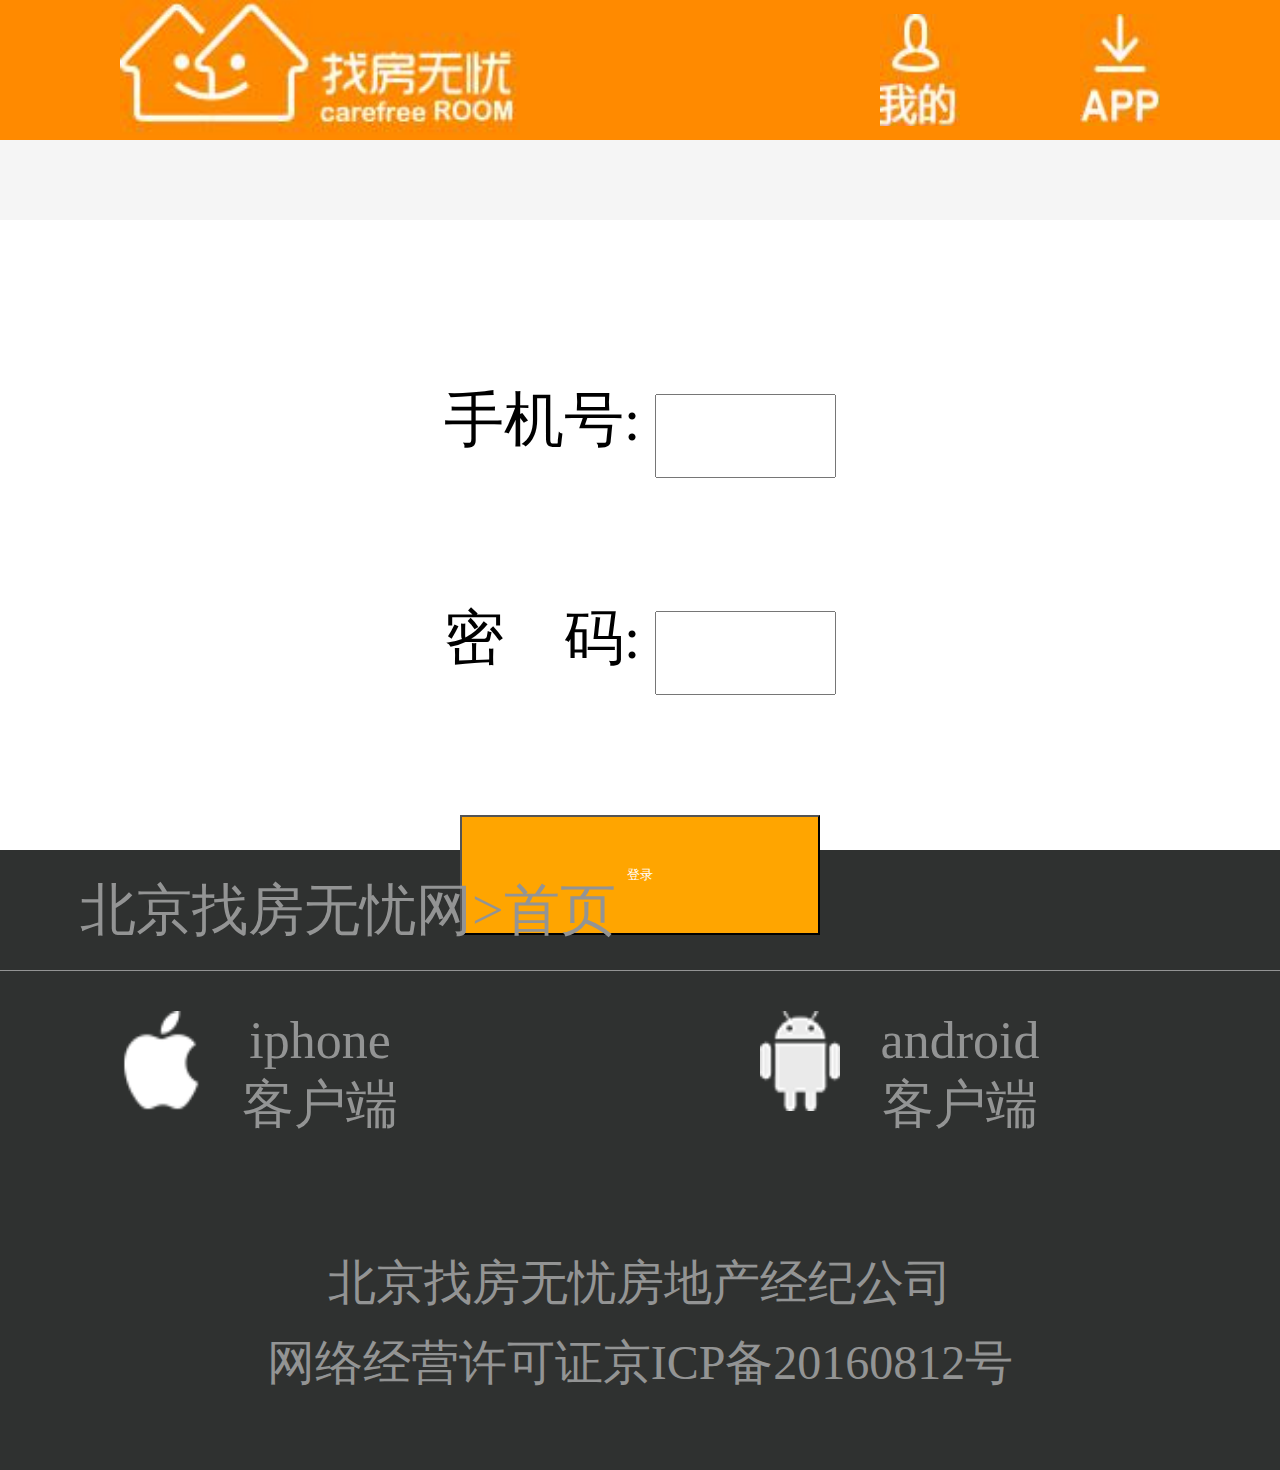
<file: login.html>
<!DOCTYPE html>
<html lang="en">
<head>
    <meta charset="UTF-8">
    <meta name="viewport" content="width=device-width, initial-scale=1.0">
    <meta http-equiv="X-UA-Compatible" content="ie=edge">
    <title>Document</title>
    <link rel="stylesheet" href='素材/css/zhu ce.css'>
</head>
<body>
        <header>
                <div class="logo">
                    <img src="素材/image/index/logo.jpg" alt="">
                </div>
        
        
                <div class="aBQ">
                    <a href="#"><img src="素材/image/index/my.jpg" alt=""></a>
                    <a href="#"><img src="素材/image/index/xiazai.jpg" alt=""></a>
                </div>
            </header>
        
            <div class="box">
                <ul>
                    <li><span>手机号: </span><input type="text" class="user">
                    <p class="iphone"></p>
                </li>
                    <li><span>密&emsp;码: </span>
                        <input type="password" class="pasword">
                        <p class="pw"></p>
                    </li>
                    <!-- <li><span>确认密码: </span><input type="password" class="paswords">
                    <p class="TX">
                        
                    </p>
                    
                    </li> -->
                     <li><button>登录</button>
                        <button class="none">去注册</button></li>
                </ul>
            </div>
        
            <footer>
                <p>
                    北京找房无忧网>首页
                </p>
                <div>
                    <a href=""><img src="素材/image/index/apple.png" alt="">
                        <p>iphone</p>
                        <p>客户端</p>
                    </a>
                    <a href=""><img src="素材/image/index/android.png" alt="">
                        <p>android</p>
                        <p>客户端</p>
                    </a>
                </div>
                <p class="fp">北京找房无忧房地产经纪公司</p>
                <p class="fp">网络经营许可证京ICP备20160812号</p>
        
            </footer>
        </body>
<script src="素材/js/zepto.js"></script>
<script src="素材/js/rem.js"></script>
<script src="素材/js/tap.js"></script>
<script src="素材/js/login.js"></script>
        
</html>
</file>
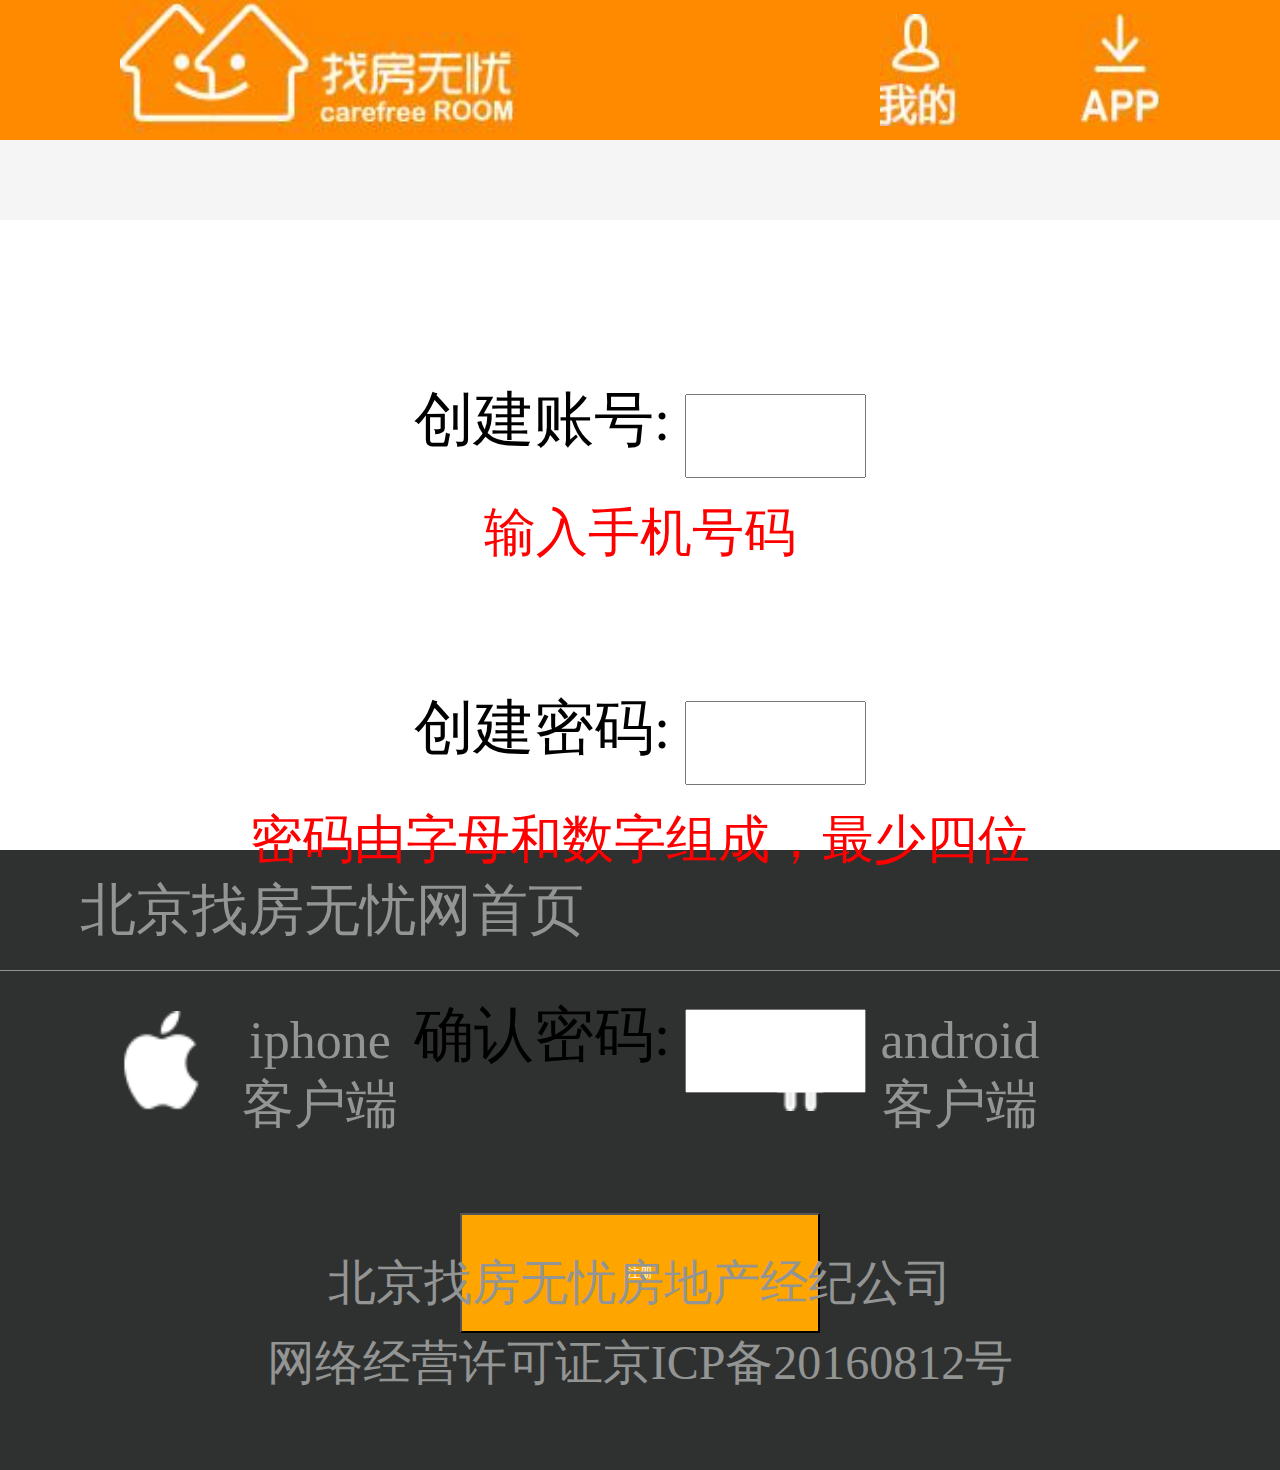
<file: zhu ce.html>
<!DOCTYPE html>
<html lang="en">

<head>
    <meta charset="UTF-8">
    <meta name="viewport" content="width=device-width, initial-scale=1.0">
    <meta http-equiv="X-UA-Compatible" content="ie=edge">
    <title>Document</title>
    <link rel="stylesheet" href="素材/css/zhu ce.css">
</head>

<body>
    <header>
        <div class="logo">
            <img src="素材/image/index/logo.jpg" alt="">
        </div>

        <div class="aBQ">
            <a href="#"><img src="素材/image/index/my.jpg" alt=""></a>
            <a href="#"><img src="素材/image/index/xiazai.jpg" alt=""></a>
        </div>
    </header>

    <div class="box">
        <ul>
            <li><span>创建账号: </span><input type="text" class="user">
            <p class="iphone">输入手机号码</p></li>
            <li><span>创建密码: </span>
                <input type="password" class="pasword">
                <p class="pw">密码由字母和数字组成，最少四位</p>
            </li>
            <li><span>确认密码: </span><input type="password" class="paswords">
            <p class="TX">
            </p>
            </li>
             <li><button>注册</button></li>
        </ul>
    </div>

    <footer>
        <p>
            北京找房无忧网首页
        </p>
        <div>
            <a href=""><img src="素材/image/index/apple.png" alt="">
                <p>iphone</p>
                <p>客户端</p>
            </a>

            <a href=""><img src="素材/image/index/android.png" alt="">
                <p>android</p>
                <p>客户端</p>
            </a>
        </div>
        <p class="fp">北京找房无忧房地产经纪公司</p>
        <p class="fp">网络经营许可证京ICP备20160812号</p>

    </footer>
</body>
<script src="素材/js/zepto.js"></script>
<script src="素材/js/rem.js"></script>
<script src="素材/js/tap.js"></script>
<script src="素材/js/zhuce.js"></script>

</html>
</file>
<file: 素材/css/zhu ce.css>
*{
    margin:0;
    padding:0;
}
html,body{
    width:100%;
    height:100%;
    background-color: #f5f5f5;
}
header{
    width:100%;
    height:0.35rem;
    background:#ff8a00;
    box-sizing:border-box;
    display:flex;
}
.logo{
    
    font-size:0px;
    flex:1;
    display:flex;
    justify-content: center;
}
.logo>img{
   width:1rem;
}
.aBQ{
    flex:1;
    display:flex;
    /* justify-content:center; */
}
.aBQ>a{
    flex:1;
    font-size:0px;
    display:flex;
    justify-content:center;
    align-items:center;
}
.aBQ>a:nth-child(1){
     justify-content:flex-end;
}
.aBQ>a>img{
    width:0.2rem;
    height:80%;
}

    /* 页脚 */

    footer{
        width:100%;
        height:1.55rem;
        background-color: #2f3130;
    }
    footer>p:nth-child(1){
        text-indent:0.2rem;
        font-size:0.14rem;
        color:#939494;
        width:100%;
        height:0.3rem;
        line-height:0.3rem;
        border-bottom:1px solid #939494;
    }
    footer>div{
        display: flex;
        justify-content: center;
    }
    footer>div>a{
        flex:1;
        text-align: center;
        text-decoration: none;
        color:#939494;
        font-size:0.13rem;
        height:0.6rem;
        padding-top:0.1rem;
        position:relative;
    }
    footer>div>a>img{
        width:0.2rem;
        height:0.25rem;
        position: absolute;
        top:0.1rem;
        left:0.3rem;
    }
    .fp{
        text-align:center;
        width:100%;
        height:0.2rem;
        font-size:0.12rem;
        color:#939494;
    }

.box{
    width:100%;
    height:70%;
    background-color: #fff;
    margin-top:0.2rem;
}
.box>ul{
    padding-top:0.1rem;
}
.box>ul>li>input{
    height:0.2rem;
}
.box>ul>li{
    text-align:center;
    font-size:0.15rem;
   margin:0.3rem 0;}

.box>ul>li>p{
    margin-top:0.05rem;
    font-size:0.13rem;
    color:red;
    /* display:flex; */
    /* justify-content:center; */
}
button{
    width:0.9rem;
    height:0.3rem;
    background-color: orange;
    color:white;
    
}

.none{
    display:none;
}
</file>
